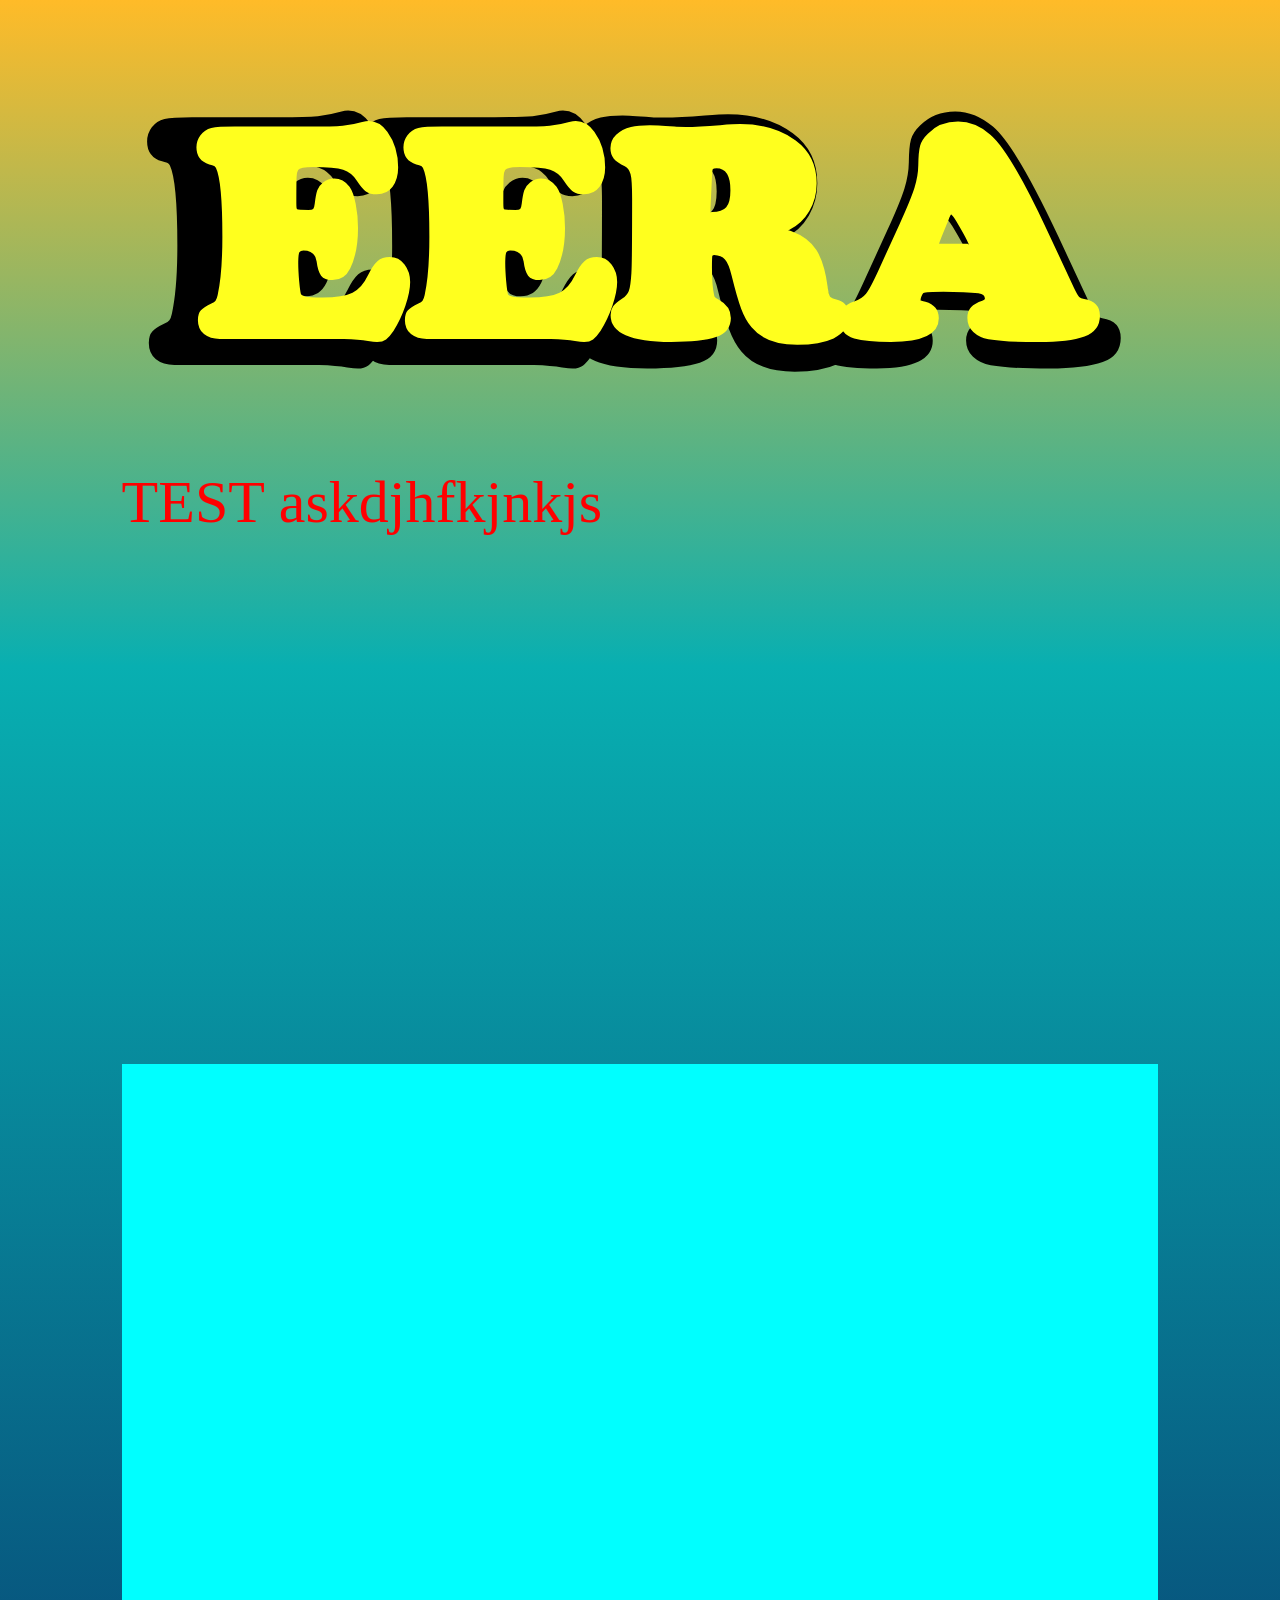
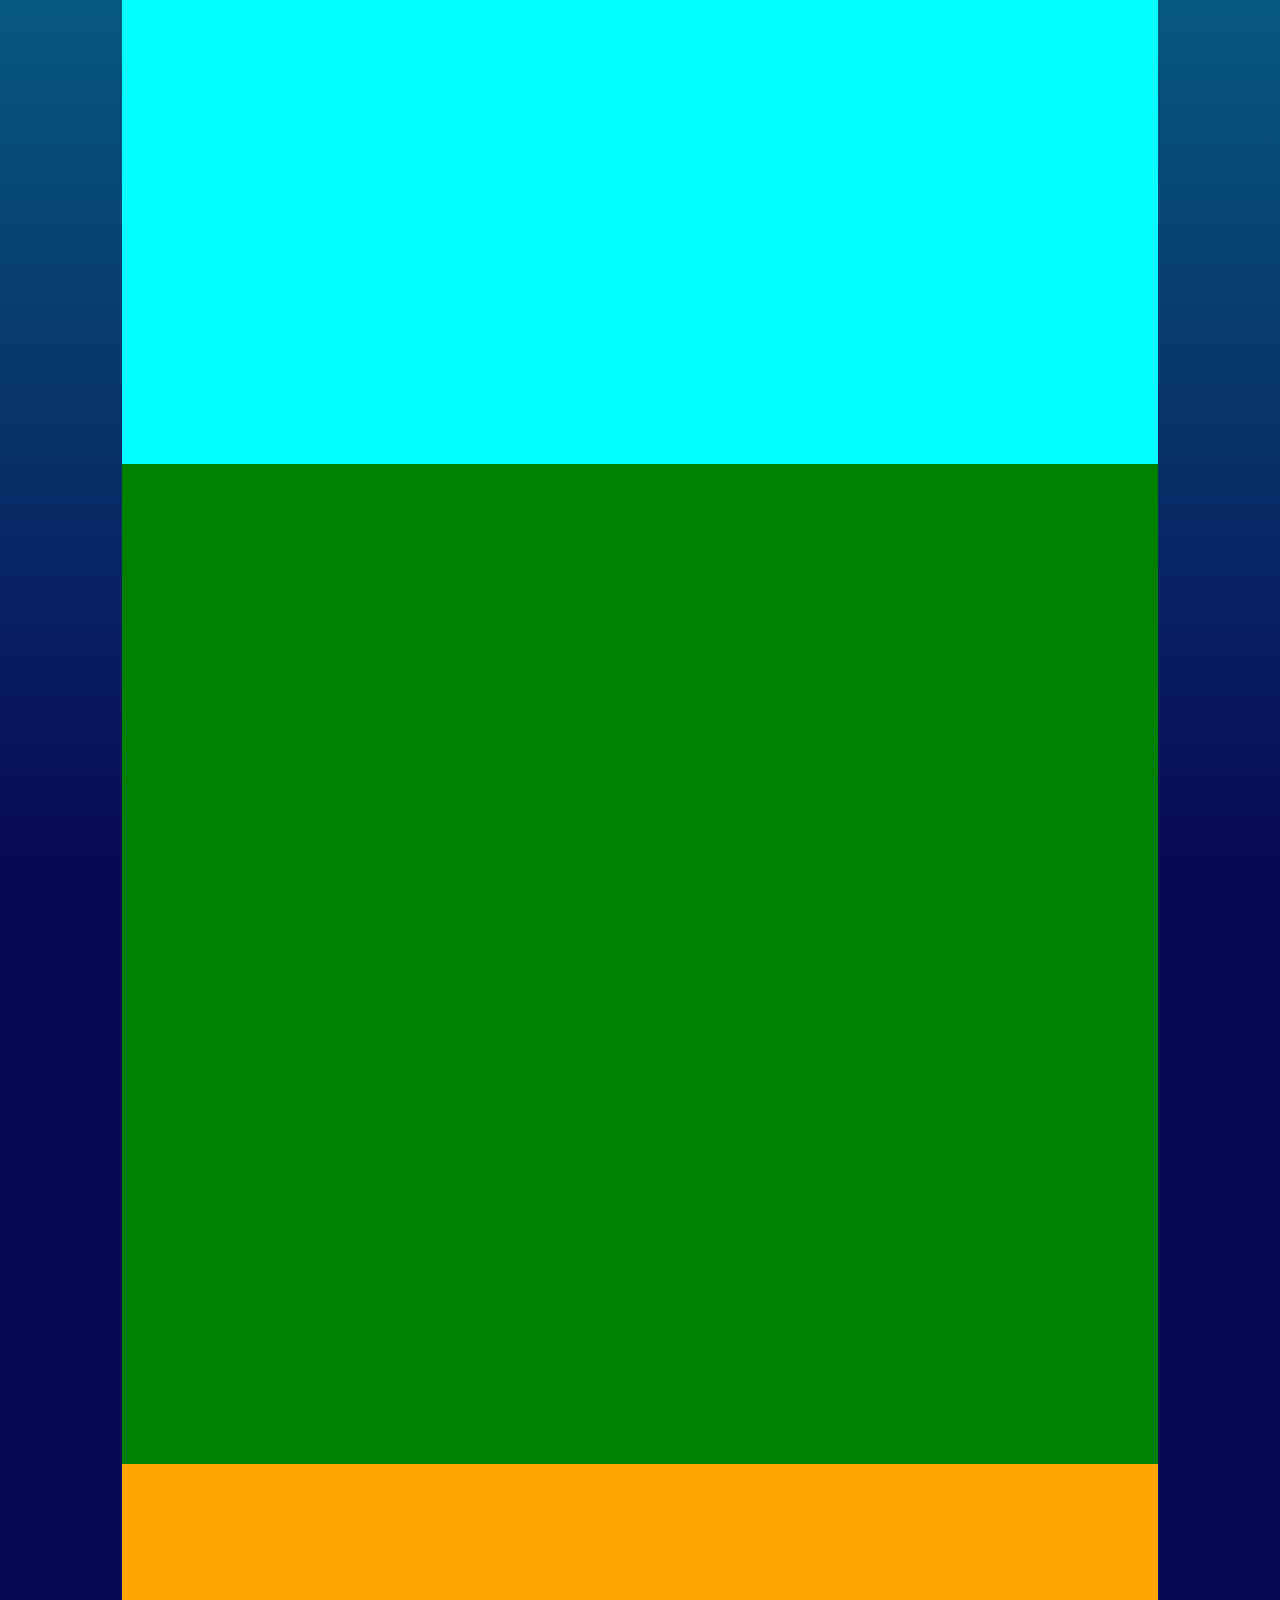
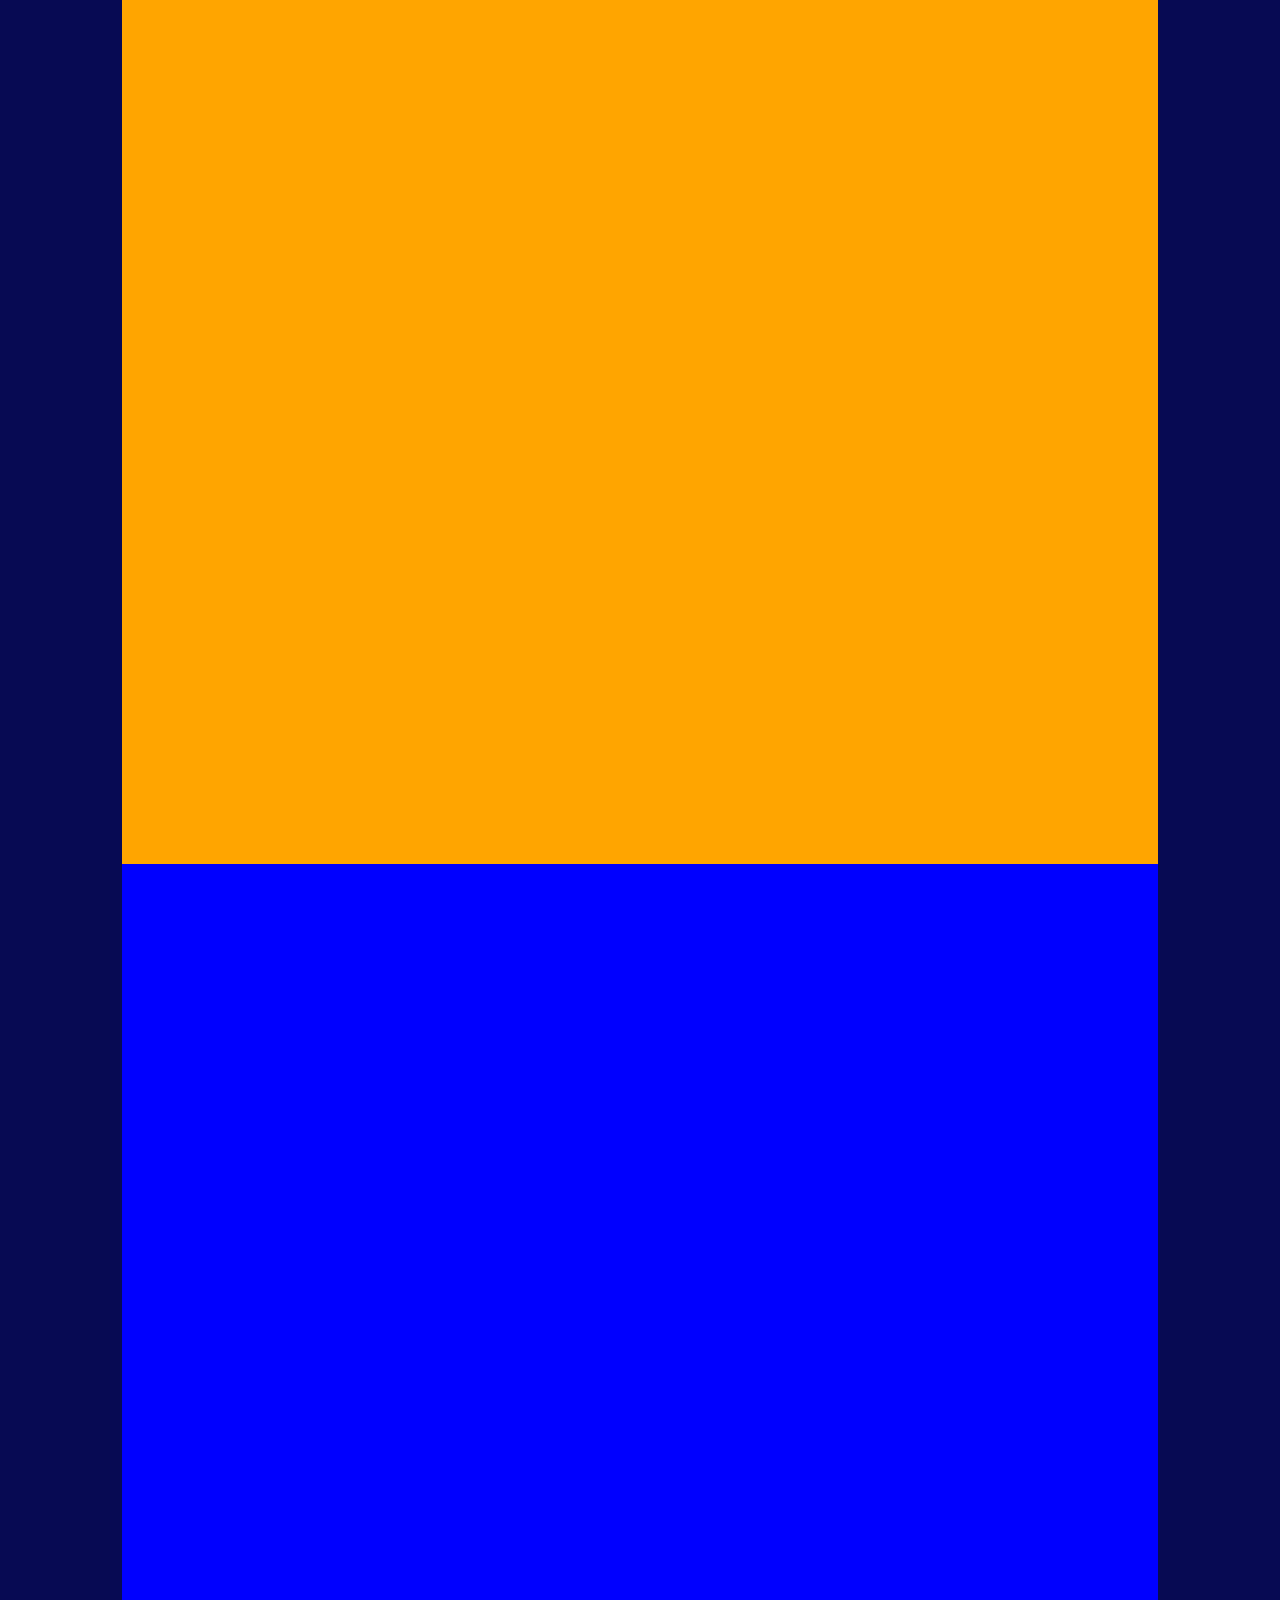
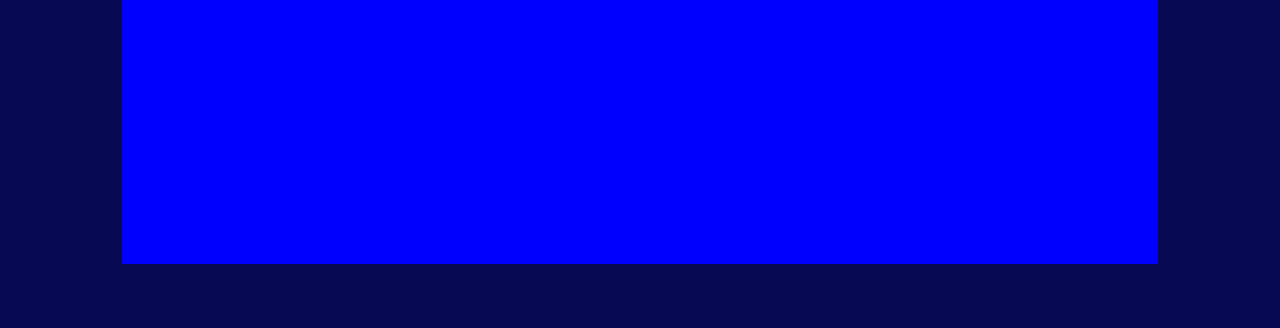
<file: index.html>
<!DOCTYPE html>
<head>
    <meta name="viewport" content="width=device-width, initial-scale=1" />
    <link href="assets/css/main.css" rel="stylesheet"/>
</head>
<body>
    <main class="main-container">
        <section id="presentation" class="presentation">
            <h1 class="event-title-2" id="event-title-bg">EERA</h1>
            <h1 class="event-title">EERA</h1>
            <p class="test">TEST askdjhfkjnkjs</p>
        </section>
        <section id="first-band" class="first-band">

        </section>
        <section id="second-band" class="second-band">

        </section>
        <section id="third-band" class="third-band">

        </section>
        <section id="fourth-band" class="fourth-band">

        </section>
        <section id="aditional-information" class="aditional-information">

        </section>
    </man>
</body>
<footer>
    <script src="assets/js/main.js" type="module"></script>
</footer>
</file>
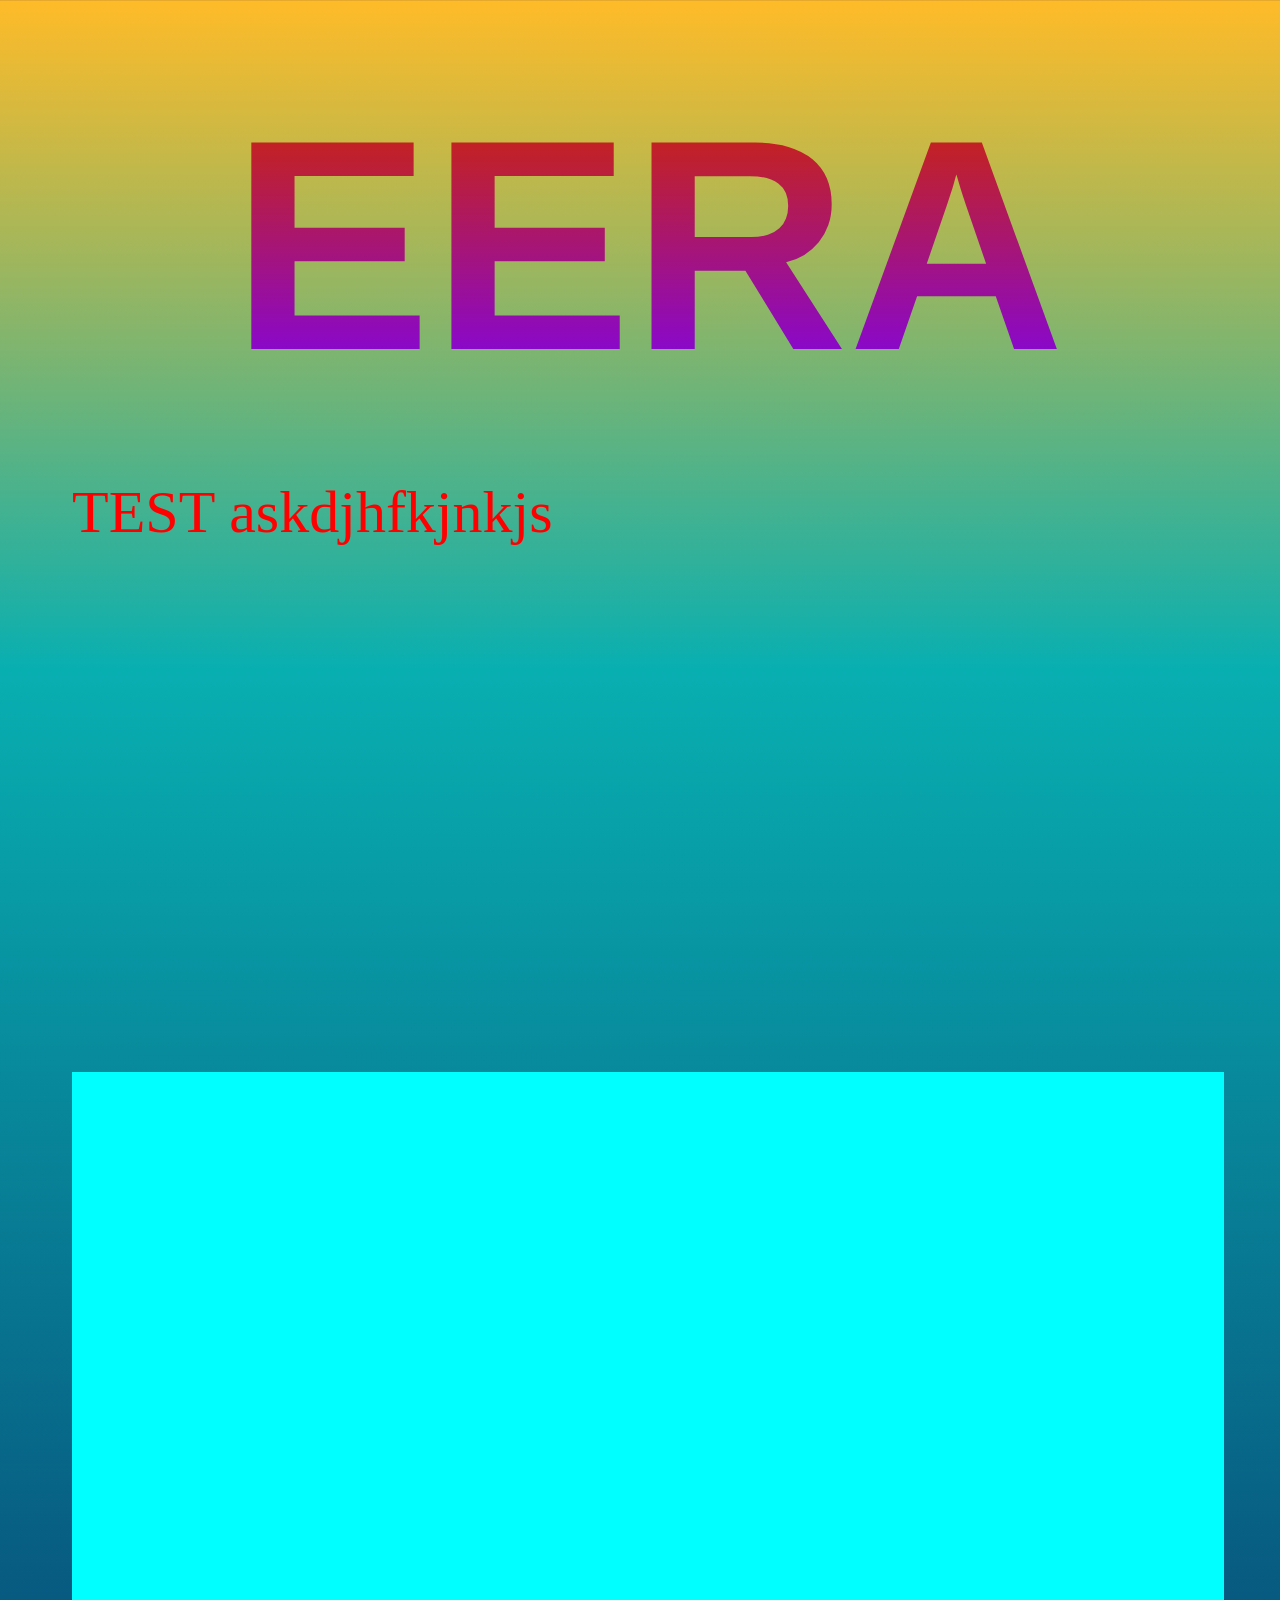
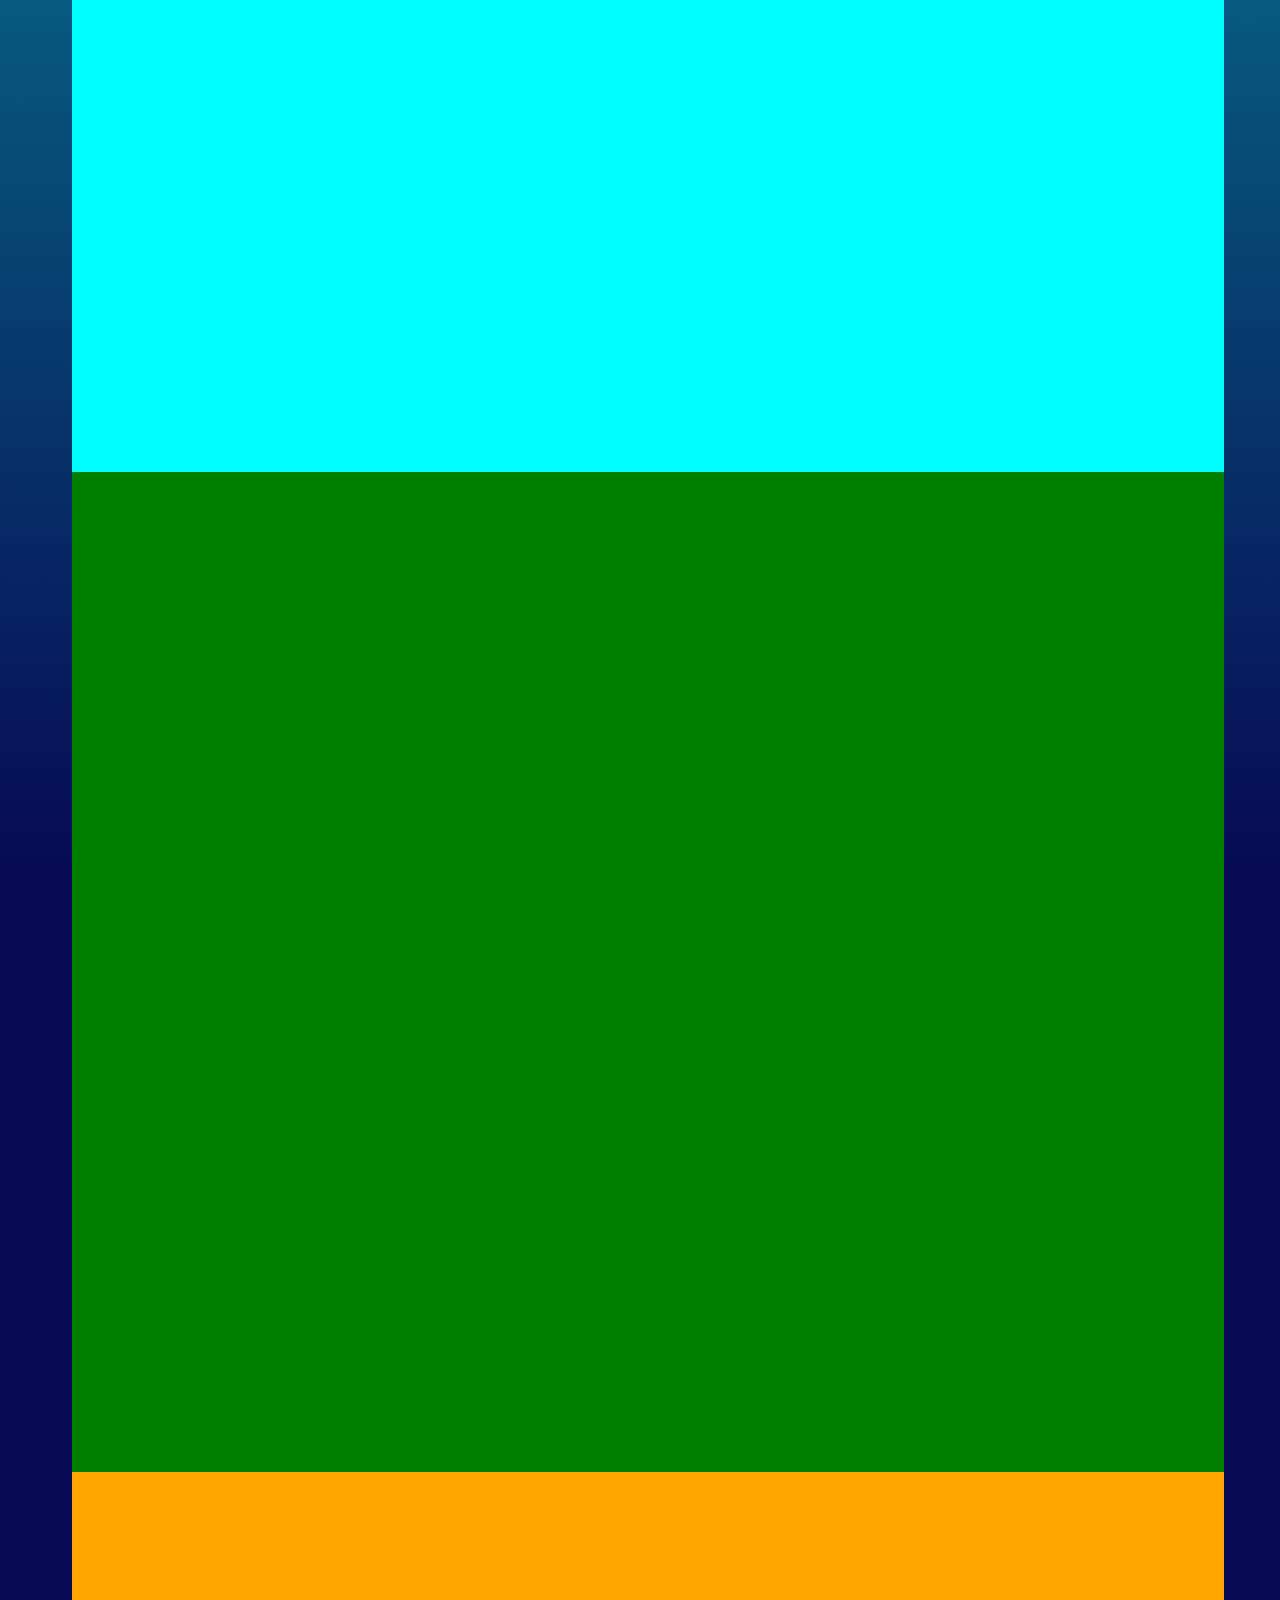
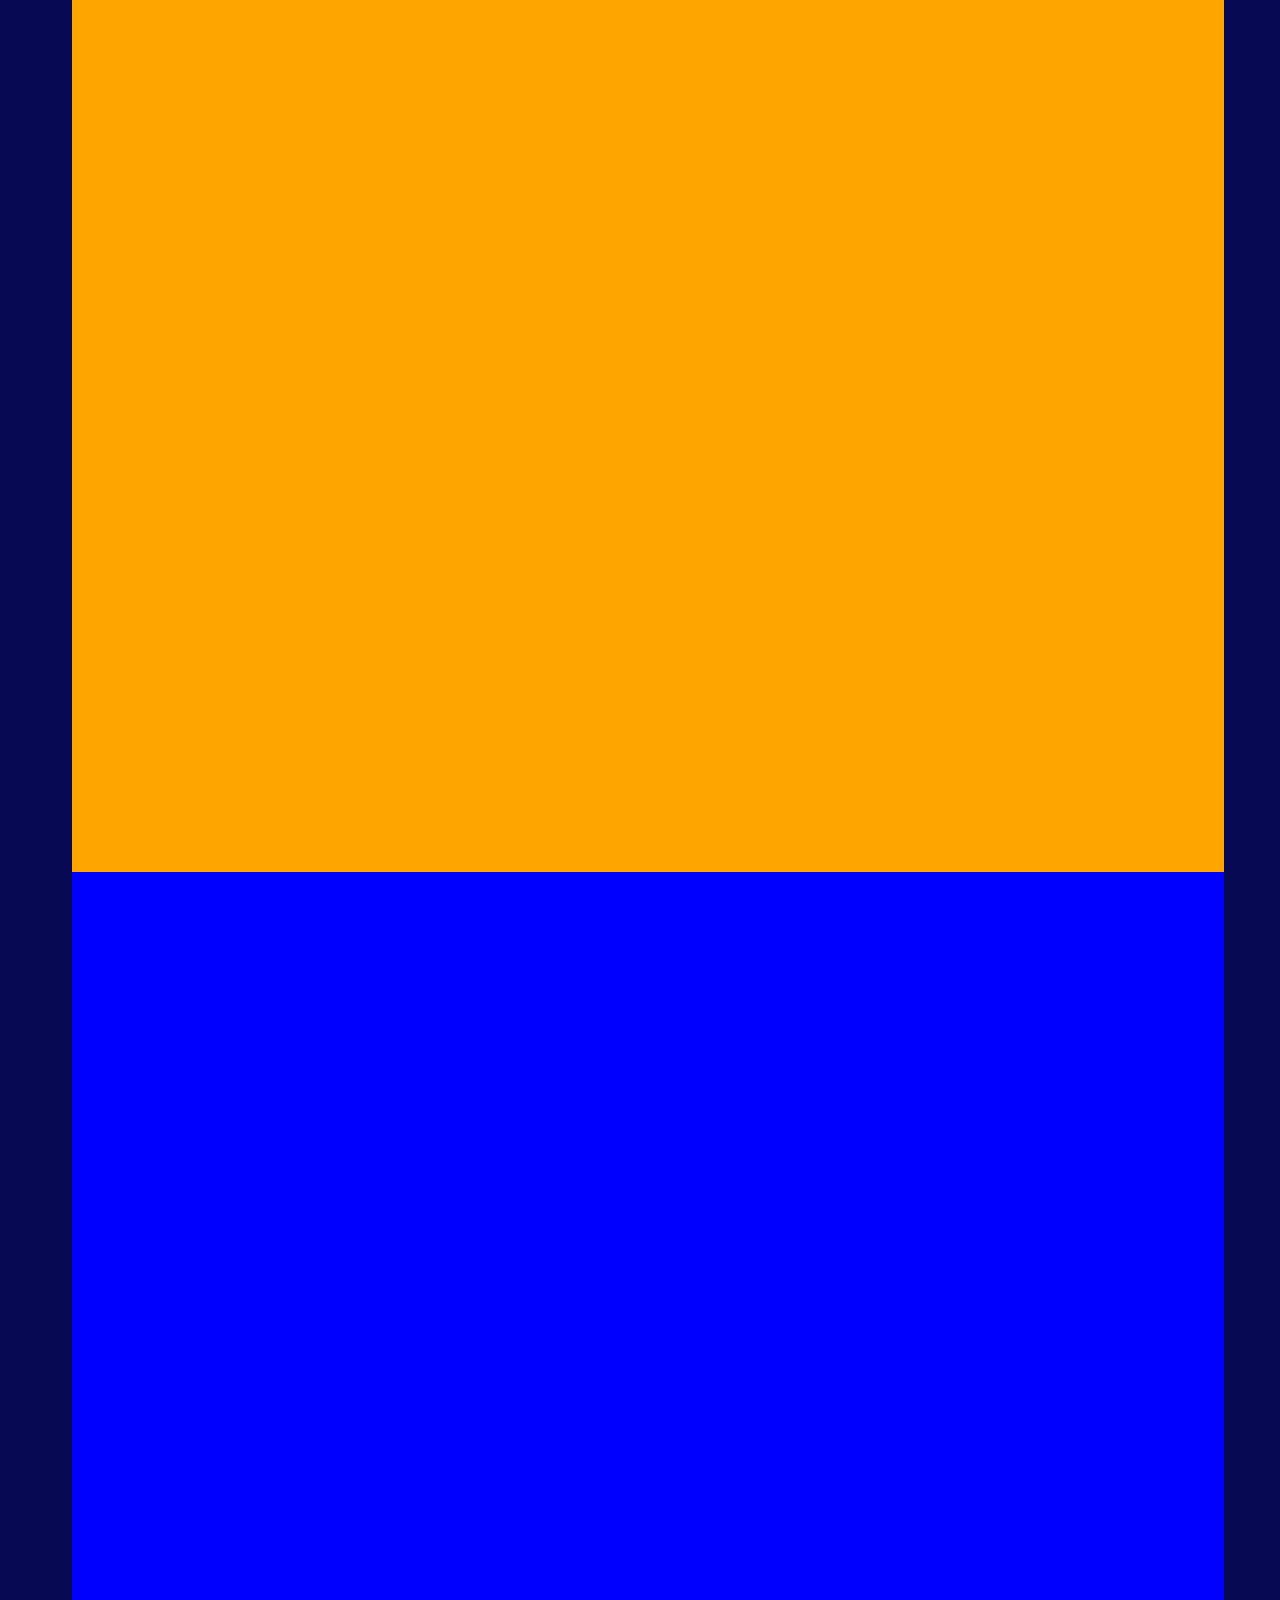
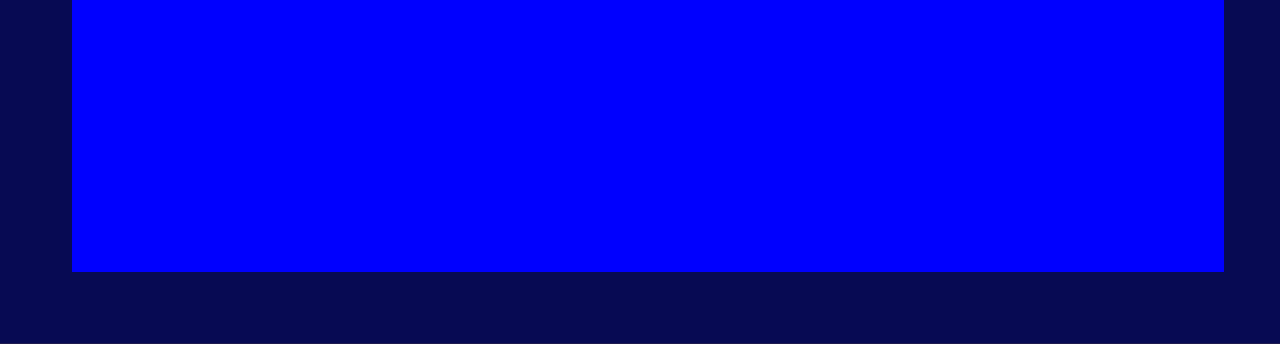
<file: eera-web.github.io/index.html>
<!DOCTYPE html>
<head>
    <meta name="viewport" content="width=device-width, initial-scale=1" />
    <link href="assets/css/main.css" rel="stylesheet"/>
</head>
<body>
    <main class="main-container">
        <section id="presentation" class="presentation">
            <h1 class="event-title">EERA</h1>
            <p class="test">TEST askdjhfkjnkjs</p>
        </section>
        <section id="first-band" class="first-band">

        </section>
        <section id="second-band" class="second-band">

        </section>
        <section id="third-band" class="third-band">

        </section>
        <section id="fourth-band" class="fourth-band">

        </section>
        <section id="aditional-information" class="aditional-information">

        </section>
    </man>
</body>
<footer>
    <script src="assets/js/main.js" type="module"></script>
</footer>
</file>
<file: assets/css/main.css>
@font-face {
    font-family: "bodoni";
    src: 
    local("bodoni"),
    url(../fonts/BodoniXT.ttf) format("truetype");
}
@font-face {
    font-family: "cooper";
    src: 
        local("cooper"),
        url(../fonts/COOPBL.TTF) format("truetype");
}
@font-face {
    src: url("https://mdn.github.io/shared-assets/fonts/LeagueMono-VF.ttf");
    font-family: "LeagueMonoVariable";
    font-style: normal;
    font-stretch: 1% 500%; /* Required by Chrome */
  }
@font-palette-values --retro {
	font-family: "Honk";
	base-palette: 5;
	override-colors: 0 #03001f, 1 #03001f, 2 transparent, 3 transparent,
		4 transparent, 5 transparent, 6 transparent, 7 transparent;
}
  

body {
    /* font-family: Calibri, sans-serif; */
    width: 100%;
    height: min-content;
    background: rgb(34,193,195);
    background: linear-gradient(0deg, rgba(7,10,83,1) 52%, rgba(8,175,177,1) 87%, rgba(255,187,40,1) 100%);
    height: min-content;
    overflow: scroll;
    padding: 64px;
    margin: 0px;
    box-sizing: border-box;
}
.main-container {
    width: 100%;
}
.test {
    color: red;
    font-size: 60px;
    font-family: "Honk", serif;
    font-stretch: ultra-expanded;
}
.event-title {
    font-weight: 700;
    font-size: 300px;
    margin: 0 auto;
    width: min-content;
    text-align: center;
    font-family: "cooper", serif;
    color: rgb(255, 255, 30);
    user-select: none;
}
.event-title-2 {
    font-weight: 900;
    font-size: 350px;
    letter-spacing: -1.7rem;
    text-align: center;
    font-family: "cooper", serif;
    position: absolute;
    margin: 0 auto;
    width: auto;
    z-index: -1;
}
.first-band {
    height: 1000px;
    width: 90%;
    margin: 0 auto;
    border-width: 4px;
    background-color: aqua;
}
.second-band {
    height: 1000px;
    width: 90%;
    margin: 0 auto;
    border-width: 4px;
    background-color: green;
}
.third-band {
    height: 1000px;
    width: 90%;
    margin: 0 auto;
    border-width: 4px;
    background-color: orange;
}
.fourth-band {
    height: 1000px;
    width: 90%;
    margin: 0 auto;
    border-width: 4px;
    background-color: blue;
}
.presentation {
    height: 1000px;
    width: 90%;
    margin: 0 auto;
    border-width: 4px;
    background-color: transparent;
}
@media (width >= 375px) { 

}

@media (375px <= width <= 768px) { 

}

@media (width <= 768px) { 

}
</file>
<file: eera-web.github.io/assets/css/main.css>
@font-face {
    font-family: bodoni;
    src: url(../fonts/BodoniXT.ttf);
}
@font-face {
    src: url("https://mdn.github.io/shared-assets/fonts/LeagueMono-VF.ttf");
    font-family: "LeagueMonoVariable";
    font-style: normal;
    font-stretch: 1% 500%; /* Required by Chrome */
  }
  

body {
    /* font-family: Calibri, sans-serif; */
    width: 100%;
    height: min-content;
    background: rgb(34,193,195);
    background: linear-gradient(0deg, rgba(7,10,83,1) 52%, rgba(8,175,177,1) 87%, rgba(255,187,40,1) 100%);
    height: min-content;
    overflow: scroll;
    padding: 64px;
}
.test {
    color: red;
    font-size: 60px;
    font: bodoni,
    sans-serif;
    font-stretch: ultra-expanded;
}
.event-title {
    font-weight: 700;
    font-size: 300px;
    margin: auto 0;
    text-align: center;
    font-family:Arial, Helvetica, sans-serif;
    background: linear-gradient(180deg, rgb(195, 34, 34) 20%, rgb(119, 0, 255) 100%);
    -webkit-background-clip: text;
    -webkit-text-fill-color: transparent;
    user-select: none;
}
.first-band {
    height: 1000px;
    width: 90%;
    border-width: 4px;
    background-color: aqua;
}
.second-band {
    height: 1000px;
    width: 90%;
    border-width: 4px;
    background-color: green;
}
.third-band {
    height: 1000px;
    width: 90%;
    border-width: 4px;
    background-color: orange;
}
.fourth-band {
    height: 1000px;
    width: 90%;
    border-width: 4px;
    background-color: blue;
}
.presentation {
    height: 1000px;
    width: 90%;
    border-width: 4px;
    background-color: transparent;
}
@media (width >= 375px) { 

}

@media (375px <= width <= 768px) { 

}

@media (width <= 768px) { 

}
</file>
